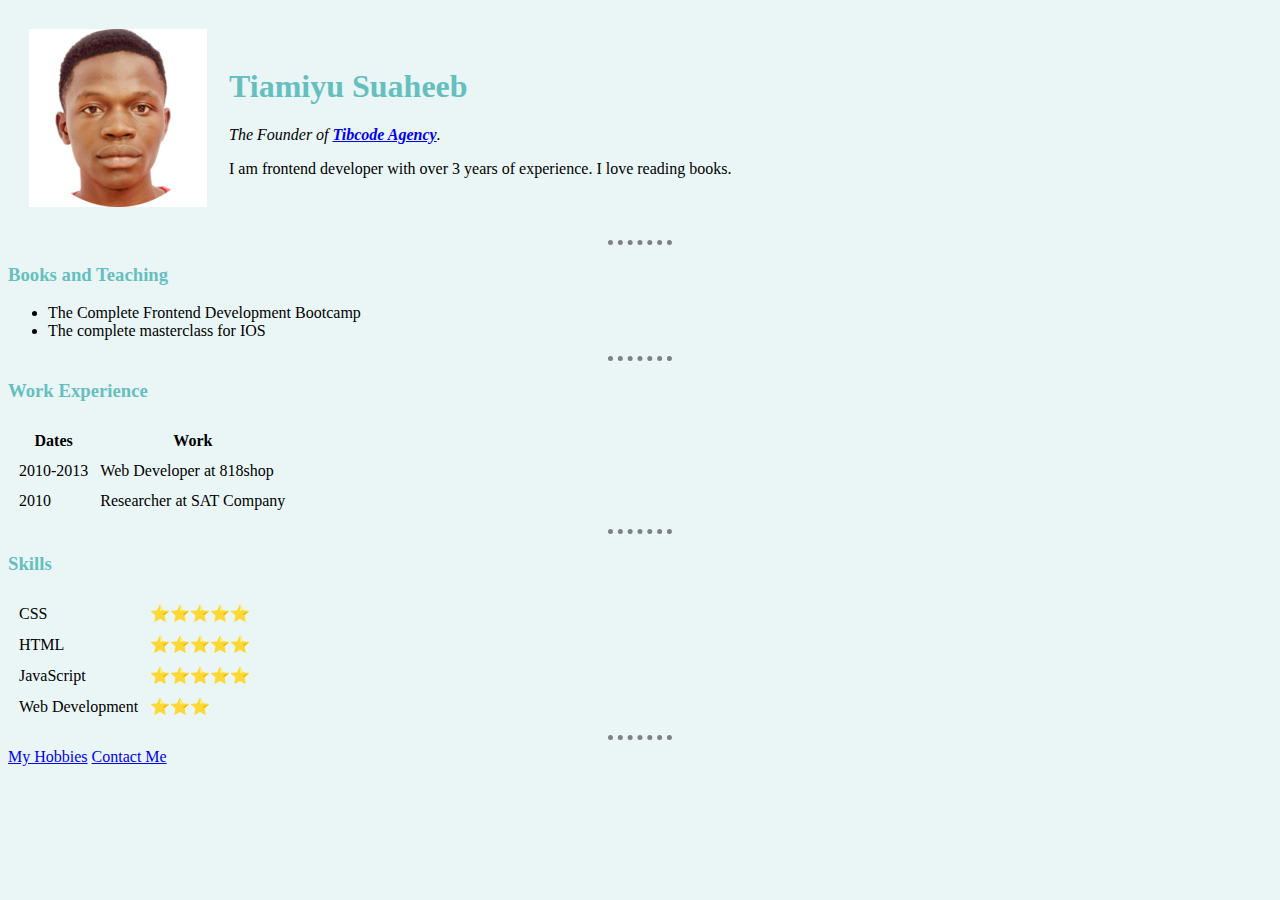
<file: index.html>
<!DOCTYPE html>
<html lang="en" dir="ltr">

<head>
  <meta charset="utf-8">
  <title>Tibcode's Personal Website</title>
  <link rel="stylesheet" href="styles.css">
</head>

<body>
  <table cellspacing="20">
    <tr>
      <td>
          <img src="tibzzyimage-modified.jpg" alt="Tibzzy Profile picture">
      </td>
      <td>
        <h1>Tiamiyu Suaheeb</h1>
      <p>
        <em>The Founder of <strong><a href="https://www.google.com">Tibcode Agency</a></strong>.</em>
      </p>
      <p>
        I am frontend developer with over 3 years of experience.
        I love reading books.
      </p>
      </td>
    </tr>
  </table>
<hr />
<h3>Books and Teaching</h3>
<ul>
  <li>
    The Complete Frontend Development Bootcamp
  </li>
  <li>
    The complete masterclass for IOS
  </li>
</ul>
<hr />
<h3>Work Experience</h3>

<table cellspacing="10">
  <thead>
    <tr>
      <th>
        Dates
      </th>
      <th>
        Work
      </th>
    </tr>
  </thead>
  <tbody>
    <tr>
      <td>
        2010-2013
      </td>
      <td>
        Web Developer at 818shop
      </td>
    </tr>
    <tr>
      <td>
  2010
      </td>
      <td>
      Researcher at SAT Company
      </td>
    </tr>
  </tbody>
</table>
<hr />

<h3> Skills</h3>
<table cellspacing="10">
  <tr>
      <td> CSS</td>
      <td>⭐⭐⭐⭐⭐</td>
    </tr>

    <tr>
      <td>HTML</td>
      <td>⭐⭐⭐⭐⭐</td>
    </tr>

  <tr>
      <td>JavaScript</td>
      <td>⭐⭐⭐⭐⭐ </td>
    </tr>

    <tr>
      <td>Web Development</td>
      <td>⭐⭐⭐</td>
  </tr>
</table>
<hr />
  <a href="Hobbies.html">My Hobbies</a>
  <a href="Contact me.html">Contact Me</a>
</body>

</html>
</file>
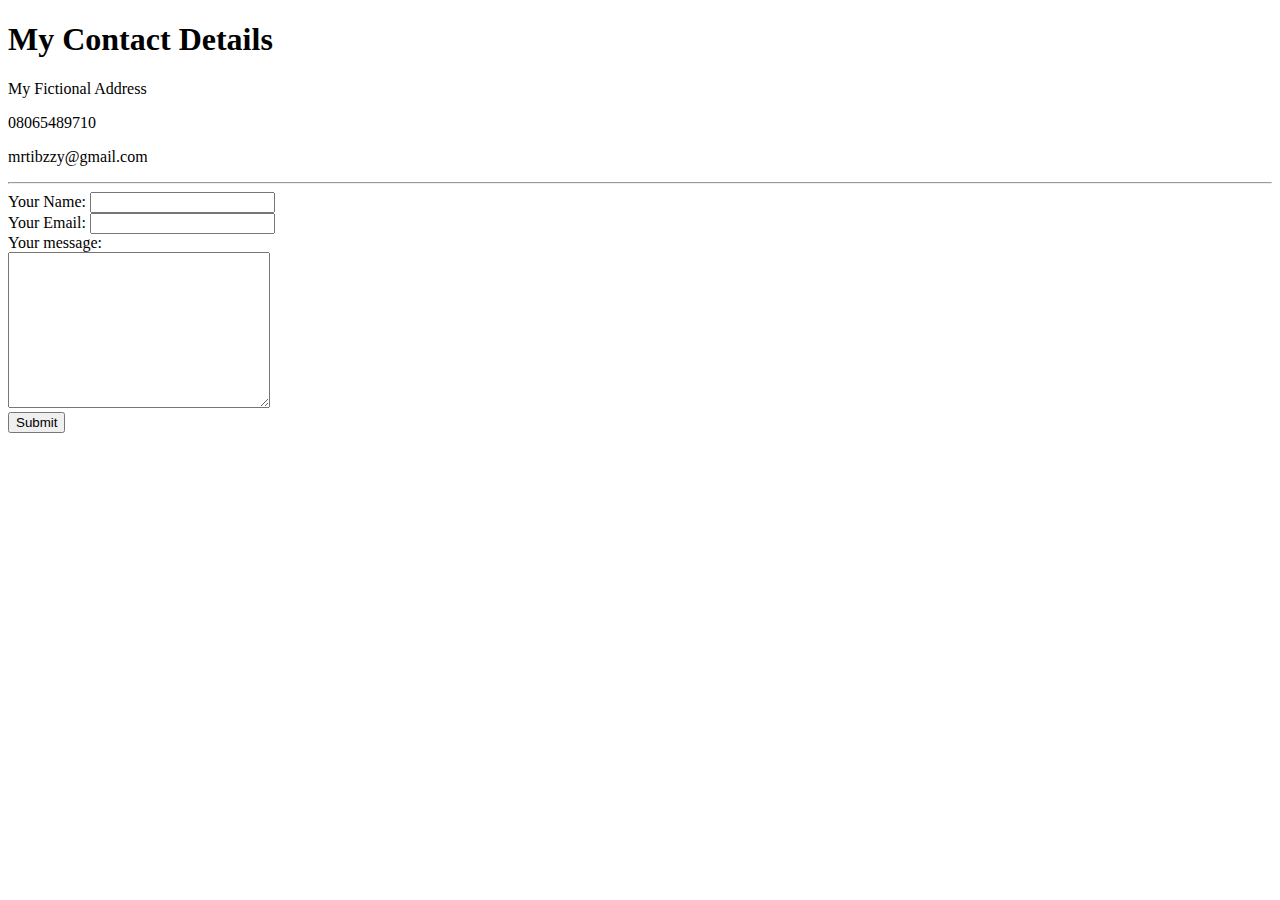
<file: Contact me.html>
<!DOCTYPE html>
<html lang="en" dir="ltr">
  <head>
    <meta charset="utf-8">
    <title>Contact Me</title>
  </head>
  <body>
    <h1>My Contact Details</h1>
    <p>
      My Fictional Address
    </p>
    <p>
      08065489710
    </p>
    <p>
      mrtibzzy@gmail.com
    </p>
<hr>
    <form action="mailto:mrtibzzy@gmail.com" method="post" enctype="text/plain">
      <label>Your Name:</label>
      <input type="text" name="your name" value=""><br />
      <label>Your Email:</label>
      <input type="email" name="your email" value=""><br>
      <label>Your message:</label><br>
      <textarea name="your Message" rows="10" cols="30"></textarea><br>
      <input type="submit" name="">
    </form>
  </body>
</html>
</file>
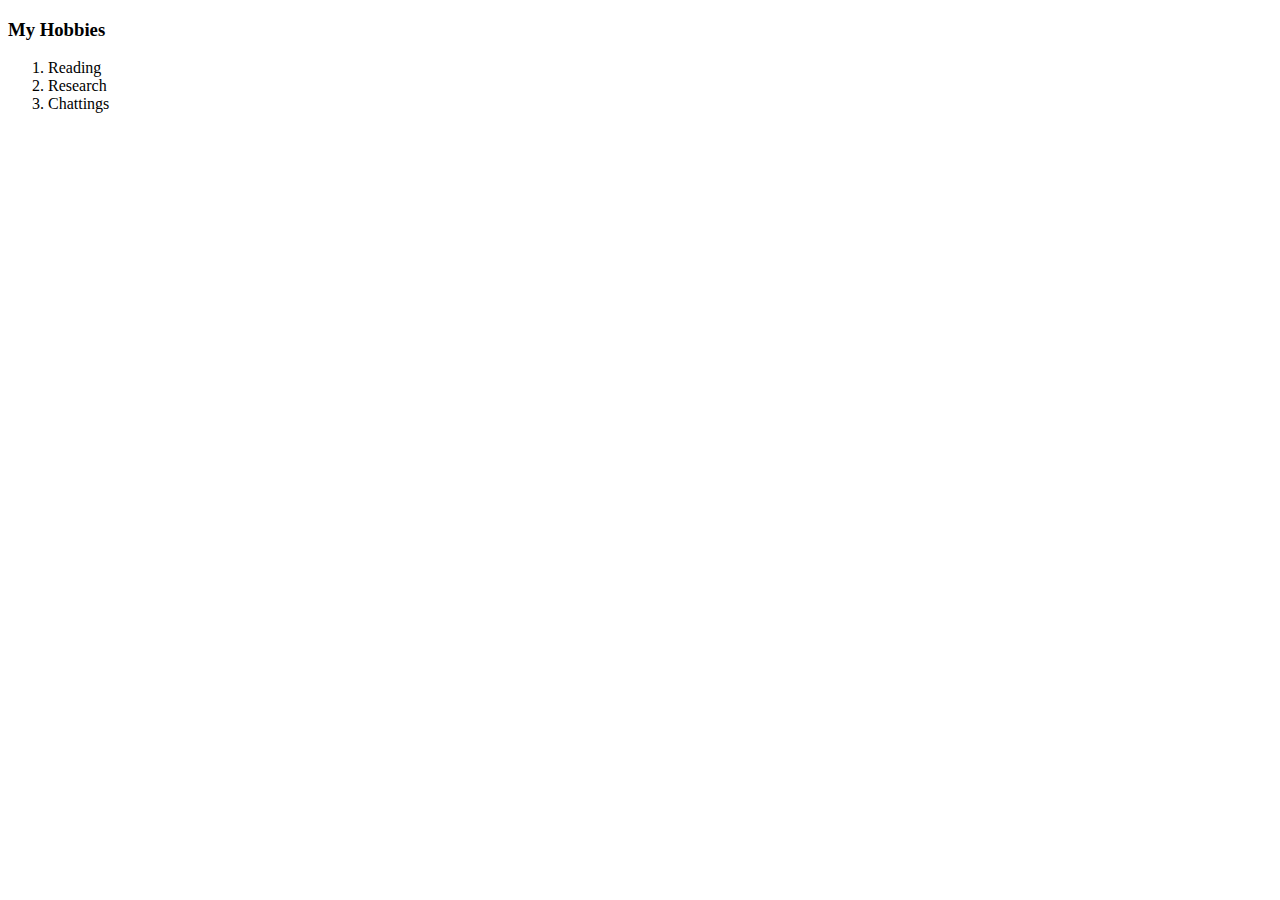
<file: Hobbies.html>
<!DOCTYPE html>
<html lang="en" dir="ltr">
  <head>
    <meta charset="utf-8">
    <title>My Hobbies</title>
  </head>
  <body>
    <h3>My Hobbies</h3>
    <ol>
      <li>
        Reading
      </li>
      <li>
        Research
      </li>
      <li>
        Chattings
      </li>
    </ol>
  </body>
</html>
</file>
<file: styles.css>
body {
  background-color: #EAF6F6;
}

hr {
  border-style: none;
  border-top-style: dotted;
  border-color: grey;
  border-width: 5px;
  width: 5%;
}
h1, h3 {
  color: #66BFBF;
}
</file>
